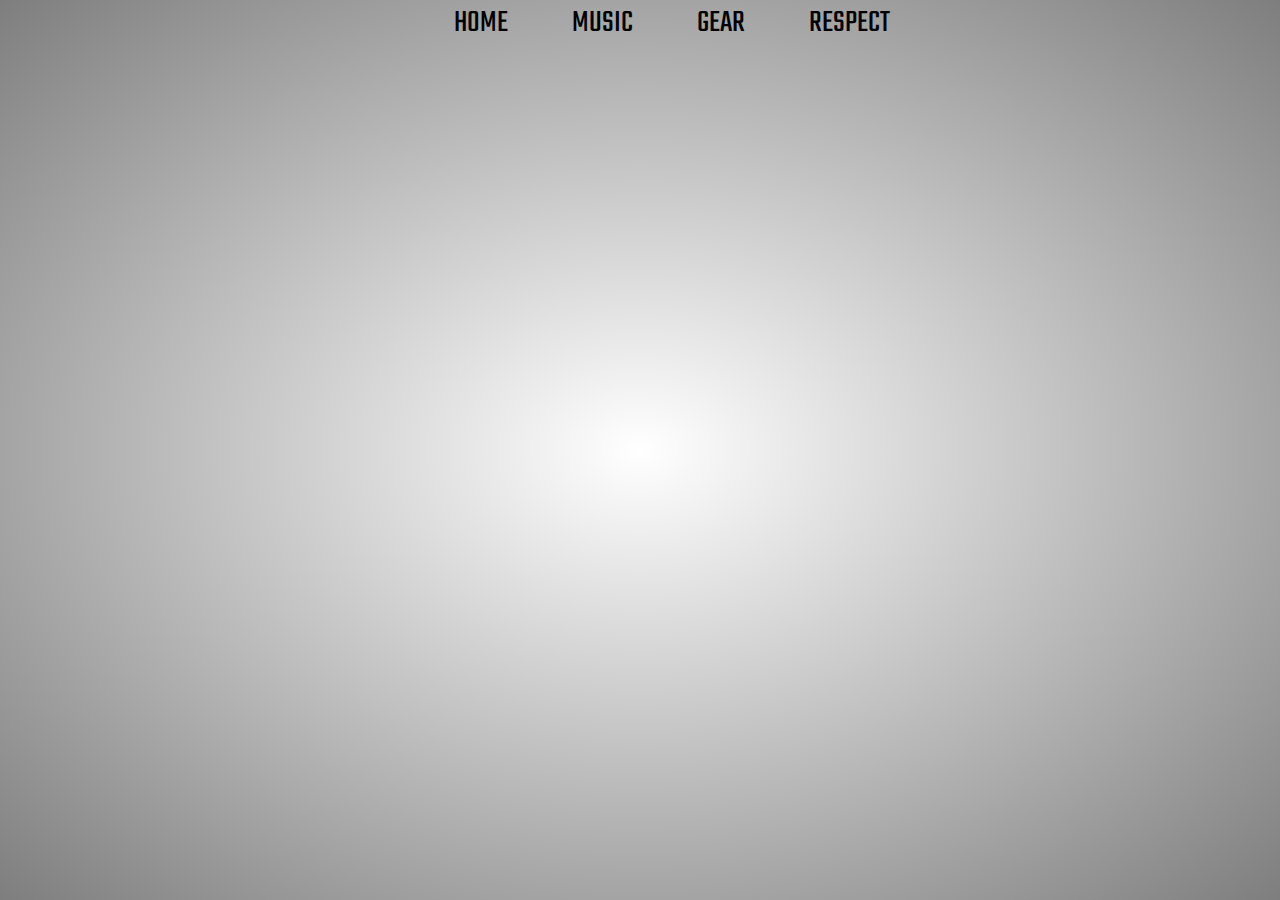
<file: index.html>
<!DOCTYPE html>
<html lang="en">
<head>
    <meta charset="UTF-8">
    <meta http-equiv="X-UA-Compatible" content="IE=edge">
    <meta name="viewport" content="width=device-width, initial-scale=1.0">
    <link rel="shortcut icon" href="/private/assets/img/icon.ico" type="image/x-icon">
    <link rel="stylesheet" href="/private/stylesheet/style.css">
    <title>HOME | HUSKYE</title>
</head>
<body>
    <div class="container">
        <div class="content">
            <div class="navigation">
                <ul>
                    <li><a href="index.html">HOME</a></li>
                    <li><a href="music.html">MUSIC</a></li>
                    <li><a href="equipment.html">GEAR</a></li>
                    <li><a href="respect.html">RESPECT</a></li>
                </ul>
            </div>
            <div class="article">
                <iframe id="yt" width="1024" height="576" src="https://www.youtube.com/embed/pfNmxBRuuHA" title="【初音ミク】やめて ください【オリジナル】" frameborder="0" allow="accelerometer; autoplay; clipboard-write; encrypted-media; gyroscope; picture-in-picture" allowfullscreen></iframe>
            </div>   
        </div>
    </div>
</body>
</html>
</file>
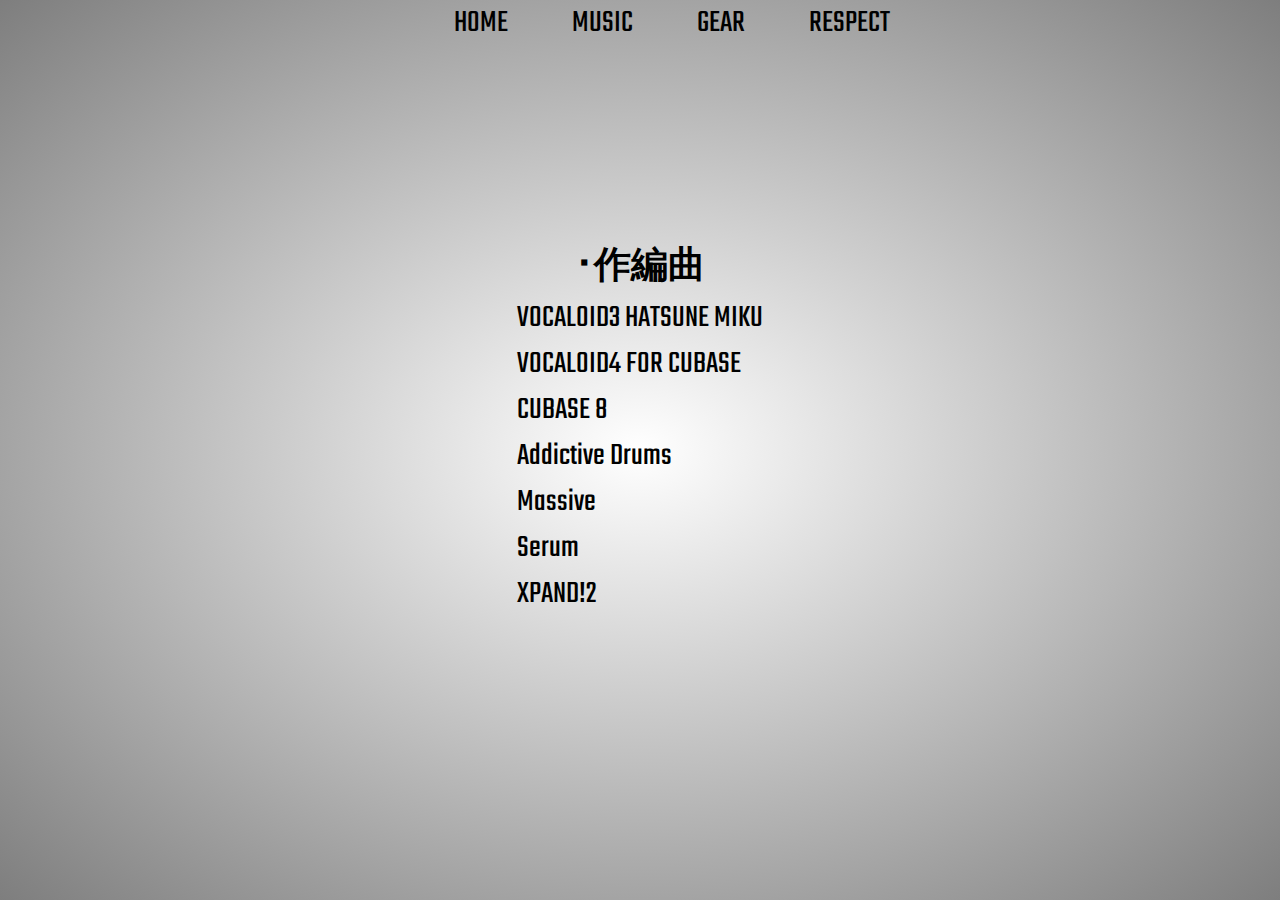
<file: equipment.html>
<!DOCTYPE html>
<html lang="en">
<head>
    <meta charset="UTF-8">
    <meta http-equiv="X-UA-Compatible" content="IE=edge">
    <meta name="viewport" content="width=device-width, initial-scale=1.0">
    <link rel="shortcut icon" href="/private/assets/img/icon.ico" type="image/x-icon">
    <link rel="stylesheet" href="/private/stylesheet/style.css">
    <title>GEAR | HUSKYE</title>
</head>
<body>
    <div class="container">
        <div class="content">
            <div class="navigation">
                <ul>
                    <li><a href="index.html">HOME</a></li>
                    <li><a href="music.html">MUSIC</a></li>
                    <li><a href="equipment.html">GEAR</a></li>
                    <li><a href="respect.html">RESPECT</a></li>
                </ul>
            </div> 
            <div class="eq">
                <h3>･作編曲</h3>
                <ul id="list">
                    <li>VOCALOID3 HATSUNE MIKU</li>
                    <li>VOCALOID4 FOR CUBASE</li>
                    <li>CUBASE 8</li>
                    <li>Addictive Drums</li>
                    <li>Massive</li>
                    <li>Serum</li>
                    <li>XPAND!2</li>
                </ul>
            </div>  
        </div>
    </div>
</body>
</html>
</file>
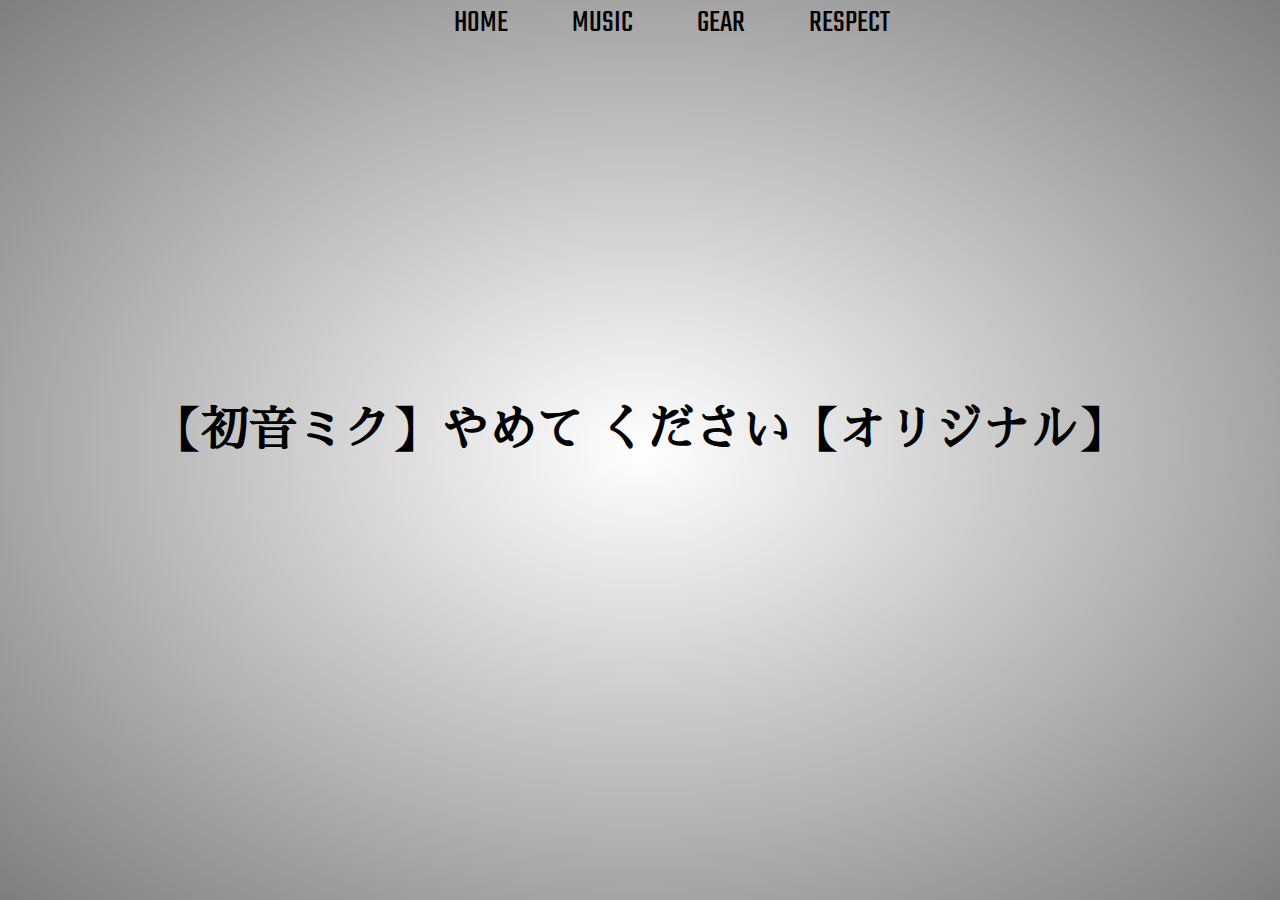
<file: music.html>
<!DOCTYPE html>
<html lang="en">
<head>
    <meta charset="UTF-8">
    <meta http-equiv="X-UA-Compatible" content="IE=edge">
    <meta name="viewport" content="width=device-width, initial-scale=1.0">
    <link rel="shortcut icon" href="/private/assets/img/icon.ico" type="image/x-icon">
    <link rel="stylesheet" href="/private/stylesheet/style.css">
    <title>MUSIC | HUSKYE</title>
</head>
<body>
    <div class="container">
        <div class="content">
            <div class="navigation">
                <ul>
                    <li><a href="index.html">HOME</a></li>
                    <li><a href="music.html">MUSIC</a></li>
                    <li><a href="equipment.html">GEAR</a></li>
                    <li><a href="respect.html">RESPECT</a></li>
                </ul>
            </div> 
            <div class="article">
                <div class="songs">
                    <div class="song">
                        <h2>【初音ミク】やめて ください【オリジナル】</h2>
                        <div class="song-drop">
                            <ul class="song-drop-list">
                                <li><a href="https://www.nicovideo.jp/watch/sm40335070">ニコニコ</a></li>
                                <li><a href="https://youtu.be/pfNmxBRuuHA">YouTube</a></li>
                                <li><a href="https://open.spotify.com/track/4q2LpdrwH3meZWIeQt6uod?si=daa5ce6ac03049c1">Spotify</a></li>
                            </ul>
                        </div>
                    </div>
                </div>
            </div>  
        </div>
    </div>
</body>
</html>
</file>
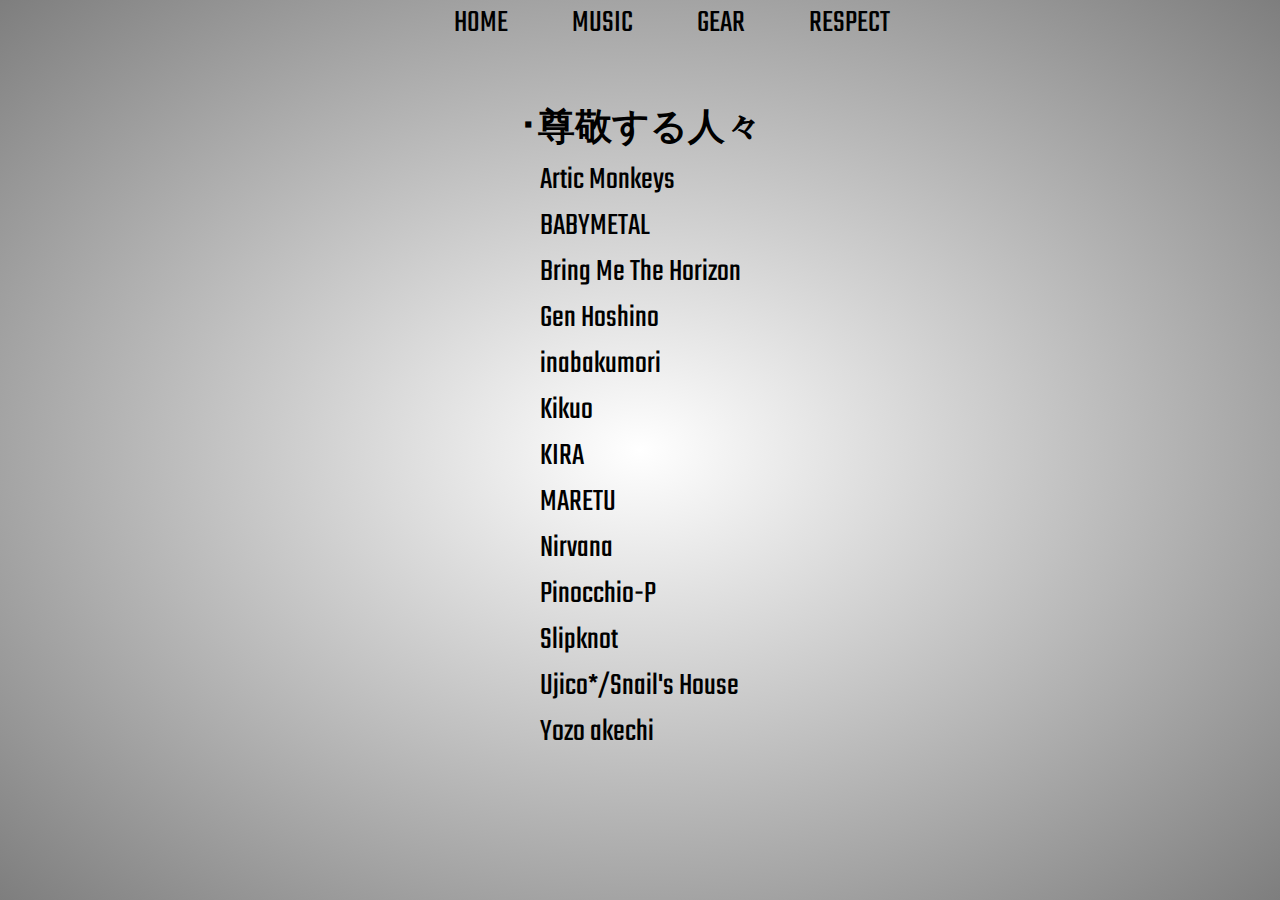
<file: respect.html>
<!DOCTYPE html>
<html lang="en">
<head>
    <meta charset="UTF-8">
    <meta http-equiv="X-UA-Compatible" content="IE=edge">
    <meta name="viewport" content="width=device-width, initial-scale=1.0">
    <link rel="shortcut icon" href="/private/assets/img/icon.ico" type="image/x-icon">
    <link rel="stylesheet" href="/private/stylesheet/style.css">
    <title>RESPECT | HUSKYE</title>
</head>
<body>
    <div class="container">
        <div class="content">
            <div class="navigation">
                <ul>
                    <li><a href="index.html">HOME</a></li>
                    <li><a href="music.html">MUSIC</a></li>
                    <li><a href="equipment.html">GEAR</a></li>
                    <li><a href="respect.html">RESPECT</a></li>
                </ul>
            </div> 
            <div class="eq">
                <h3>･尊敬する人々</h3>
                <ul id="list">
                    <li>Artic Monkeys</li>
                    <li>BABYMETAL</li>
                    <li>Bring Me The Horizon</li>
                    <li>Gen Hoshino</li>
                    <li>inabakumori</li>
                    <li>Kikuo</li>
                    <li>KIRA</li>
                    <li>MARETU</li>
                    <li>Nirvana</li>
                    <li>Pinocchio-P</li>
                    <li>Slipknot</li>
                    <li>Ujico*/Snail's House</li>
                    <li>Yozo akechi</li>
                </ul>
            </div>  
        </div>
    </div>
</body>
</html>
</file>
<file: private/stylesheet/style.css>
@import url('https://fonts.googleapis.com/css2?family=Sawarabi+Mincho&family=Teko&display=swap');

* {
    margin: 0;
    padding: 0;
    box-sizing: border-box;
    border: 0;
    text-decoration: none;
    list-style: none;
    color: #000;
}

html, body {
    background: radial-gradient(transparent, rgb(126, 126, 126)), rgb(255, 255, 255);
    height: 100vh;
    font-family: 'Sawarabi Mincho', serif;
    font-size: 24pt;
}

.navigation {
    display: flex;
    align-items: center;
    justify-content: center;
}

.navigation > ul {
    display: flex;
    text-align: center;
    justify-content: center;
    align-items: center;
}
.navigation > ul > li > a {
    margin-left: 2em;
    font-family: 'Teko', sans-serif;
}

.navigation > ul > li > a:hover {
    color: #FFF;
}

.article {
    display: flex;
    align-items: center;
    justify-content: center;
    height: 85vh;
}

.songs {
    display: flex;
    flex-direction: column;
    justify-content: center;
    align-items: center;
    height: 80vh;
    overflow-y: scroll;
    width: 100%;
}

.song {
    display: flex;
    flex-direction: column;
    cursor: pointer;
}

.song:hover .song-drop-list{
    display: flex;  
}

.song-drop-list {
    width: 100%;
    display: none;
    justify-content: space-evenly;
}

.song-drop-list > li > a:hover{
    color: red;
}

.eq{
    font-family: 'Teko', sans-serif;
    display: flex;
    align-items: center;
    flex-direction: column;
    text-align: center;
    justify-content: center;
    height: 85vh;
}

#list {
    font-family: 'Teko', sans-serif;
    text-align: left;
}

/* Scrollbar */
/* width */
::-webkit-scrollbar {
    width: 10px;
    
  }
  
  /* Track */
  ::-webkit-scrollbar-track {
    background: transparent;
  }
  
  /* Handle */
  ::-webkit-scrollbar-thumb {
    background: rgb(0, 0, 0);
    border-radius: 25px;
  }
  
  /* Handle on hover */
  ::-webkit-scrollbar-thumb:hover {
    background: #555;
  }


  @media only screen and (max-width: 390px) {
    .navigation > ul > li > a {
        margin: 0.6em;
    }
    .song > h2 {
    font-size: 14pt;
    }

    .song-drop-list{
        display: flex;
        font-size: 18pt;
    }

    #yt {
        width: 96%;
        height: 26vh;
    }
  }
@media only screen and (max-width: 480px) {
       .navigation > ul > li > a {
        margin: 0.6em;
    }
    .song > h2 {
    font-size: 14pt;
    }

    .song-drop-list{
        display: flex;
        font-size: 18pt;
    }

    #yt {
        width: 96%;
        height: 26vh;
    }
  }
    }
    @media only screen and (min-width: 1px) and (max-width: 767px) {
       .navigation > ul > li > a {
        margin: 0.6em;
    }
    .song > h2 {
    font-size: 14pt;
    }

    .song-drop-list{
        display: flex;
        font-size: 18pt;
    }

    #yt {
        width: 96%;
        height: 26vh;
    }
  }
    }
</file>
